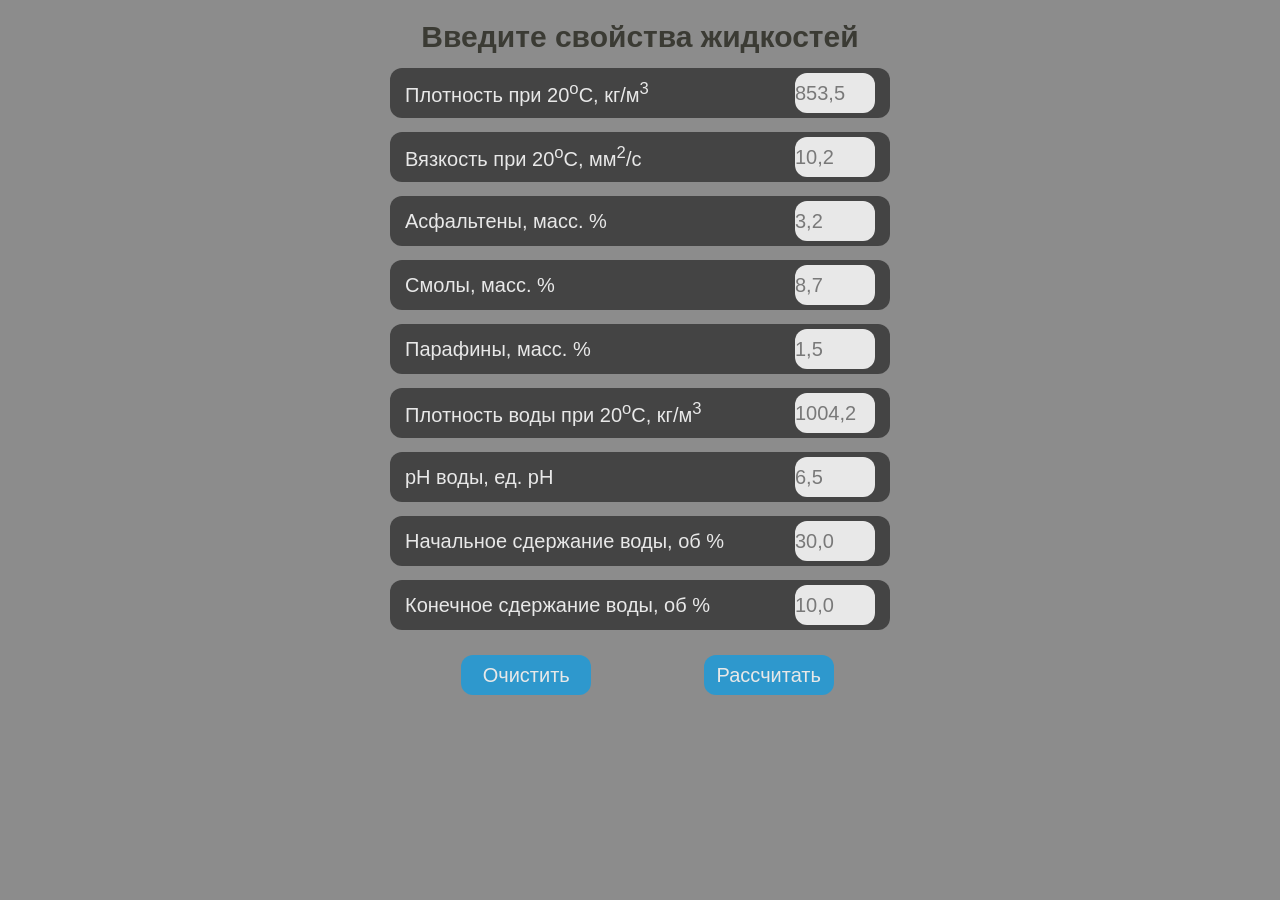
<file: tg_bot/index.html>
<!DOCTYPE html>
<html>
<head>
   <meta charset="utf-8">
   <title>uitgb</title>
   <link rel="stylesheet" href="css/main.css">
</head>
<body>
  <div>
    <h1 align = "center">
      Введите свойства жидкостей
    </h1>
    <form method="post" id="form" name="form">
      <!-- onsubmit="check(event);" -->
      <div>
        <div class="label">
          <label>Плотность при 20<sup>o</sup>C, кг/м<sup>3</sup></label>
          <input type="text" name="Density" id="Density" placeholder="853,5" minlength="3" maxlength="6" required>
        </div>
        <div class="label">
          <label>Вязкость при 20<sup>o</sup>C, мм<sup>2</sup>/с</label>
          <input type="text" name="Viscousity" id="Viscousity" placeholder="10,2" minlength="1" maxlength="6" required>
        </div>
        <div class="label">
          <label>Асфальтены, масс. %</label>
          <input type="text" name="Asphaltene" id="Asphaltene" placeholder="3,2"  minlength="1" maxlength="4" required>
        </div>
        <div class="label">
          <label>Смолы, масс. %</label>
          <input type="text" name="Gums" id="Gums" placeholder="8,7" minlength="1" maxlength="4" required>
        </div>
        <div class="label">
          <label>Парафины, масс. %</label>
          <input type="text" name="Parafins" id="Parafins" placeholder="1,5" minlength="1" maxlength="4" required>
        </div>
        <div class="label">
          <label>Плотность воды при 20<sup>o</sup>C, кг/м<sup>3</sup></label>
          <input type="text" name="Water_density" id="Water_density" placeholder="1004,2" minlength="3" maxlength="6" required>
        </div>
        <div class="label">
          <label>pH воды, ед. pH</label>
          <input type="text" name="Water_pH" id="Water_pH" placeholder="6,5" minlength="1" maxlength="4" required>
        </div>
        <div class="label">
          <label>Начальное сдержание воды, об %</label>
          <input class ="sub_text" type="text" name="Start_water" id="Start_water" placeholder="30,0" minlength="1" maxlength="4" required>
        </div>
        <div class="label">
          <label>Конечное сдержание воды, об %</label>
          <input type="text" name="Finish_water" id="Finish_water" placeholder="10,0" minlength="1" maxlength="4" required >
        </div>
        <div class="button_field">
          <button type="reset" id="reset"> Очистить </button>
          <button type="submit" id="calc"> Рассчитать </button>
        </div>
      </div>
    </form>
    <script src="https://telegram.org/js/telegram-web-app.js"></script>
    <script src="./check.js"></script>
  <!-- <script>
    let tg = window.Telegram.WebApp;
    tg.expand()
    let form = document.getElementById('form')
    function getValues(event){
      event.preventDefault();
      let fields = document.querySelectorAll('input');
      let values = {};
      fields.forEach(field => {
        let {name, value} = field;

        values[name] = value;
    });
       console.log(JSON.stringify(values))
       tg.sendData(JSON.stringify(values));
       tg.close()
     }
     form.addEventListener('submit', getValues);

   </script> -->
</body>
</html>
</file>
<file: tg_bot/css/main.css>
* {
  margin: 0;
  padding: 0;
  box-sizing: border-box;
}

body {
  background: #8C8C8C;
  color: #FFFFFF;
  font-family: "Arial";
  opacity: 0.8;
}

h1 {
  font-size: 30px;
  color: #28281F;
  margin-top: 20px;
}

.label {
  margin-left: auto;
  margin-right: auto;
  margin-top: 14px;
  /* border: solid; */
  border-radius: 12px;
  background-color: #333333;
  width: 500px;
  height: 50px;
  display: flex;
  align-items: center;
  padding-left: 15px;
}

input{
width: 80px;
height: 40px;
font-size: 20px;
margin: 0 15px 0 auto;
border-radius: 12px;
  border: 0;
}

label {
  font-size: 20px;
}
.button_field {
  margin-left: auto;
  margin-right: auto;
  margin-top: 20px;
  width: 500px;
  height: 50px;
  display: flex;
  align-items: center;
  padding-left: 15px;
}

button {
  margin-left: auto;
  margin-right: auto;
  width: 130px;
  height: 40px;
  font-size: 20px;
  border-radius: 12px;
  background-color: #179CDE;
  color: white;
  border: 0;

  }

  button:hover {
    background: #0088CC;
  }
  .warning {
    border-color: red;
  }
</file>
